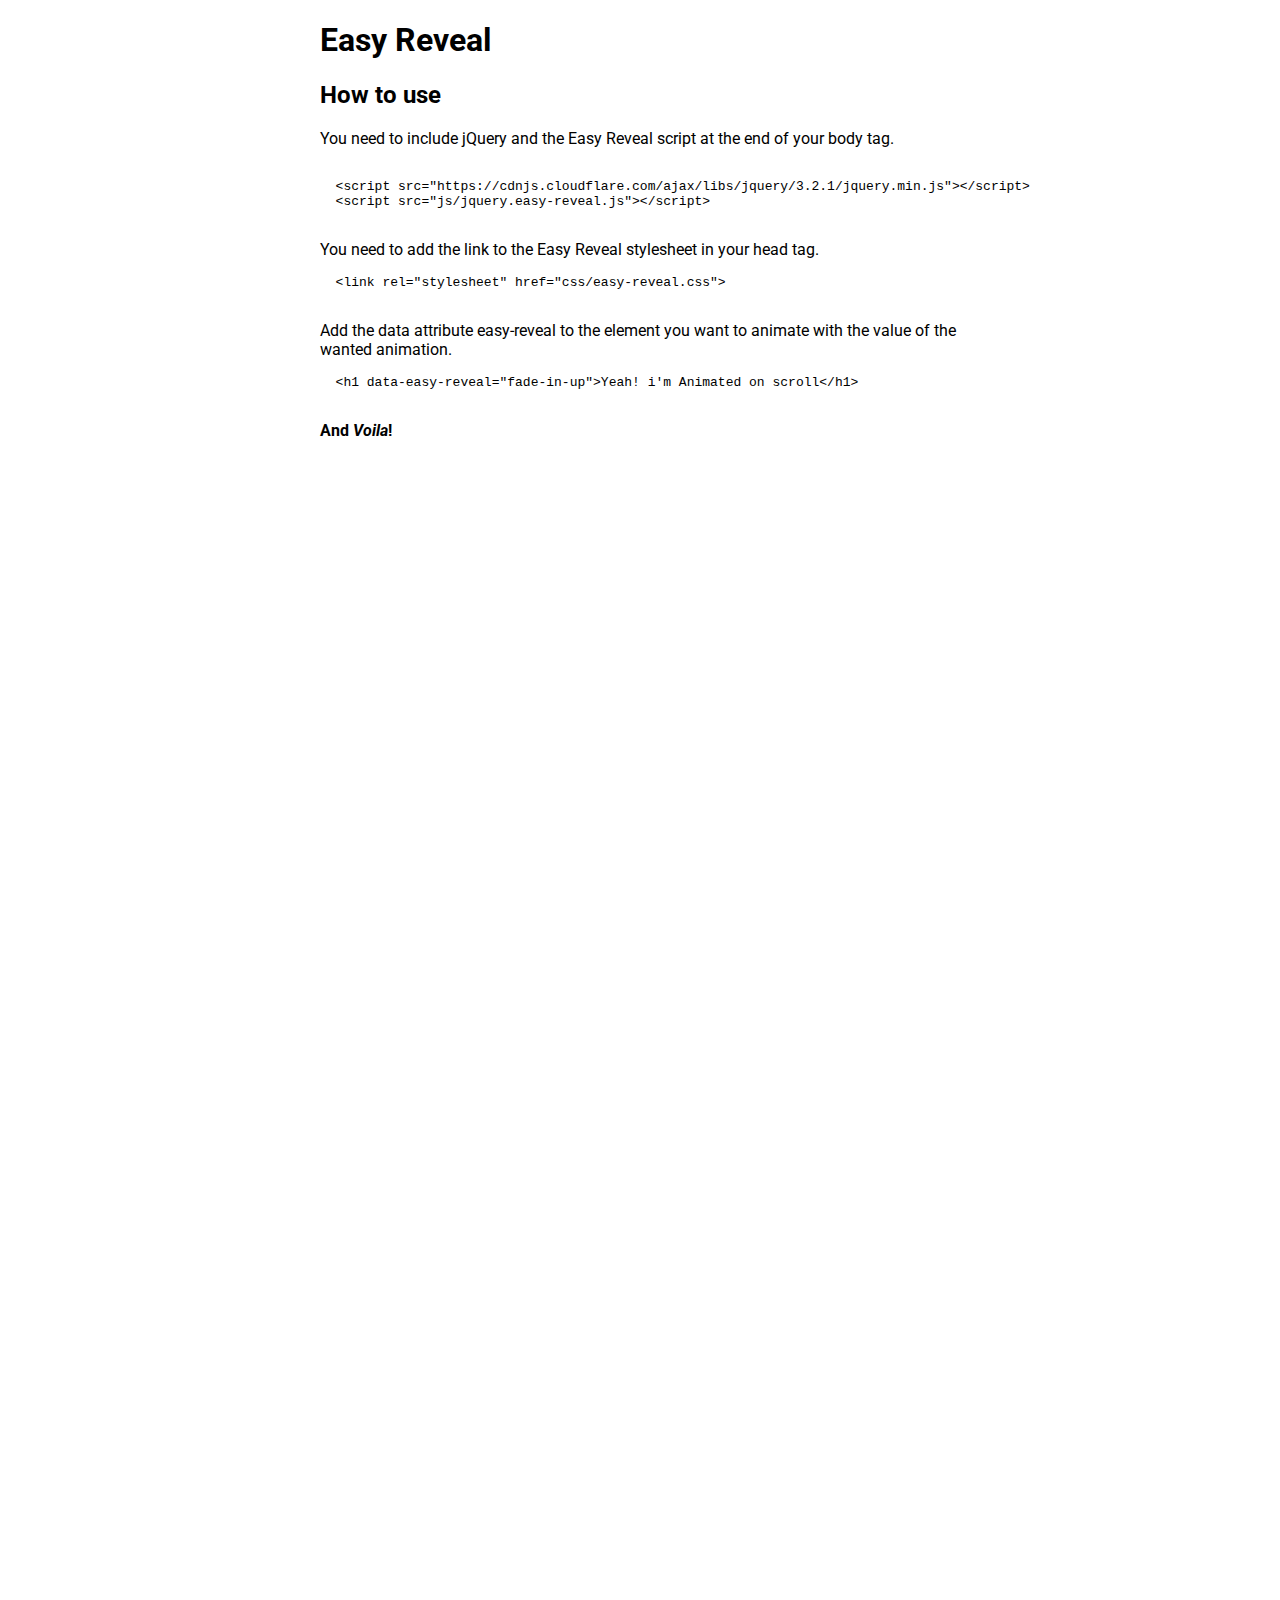
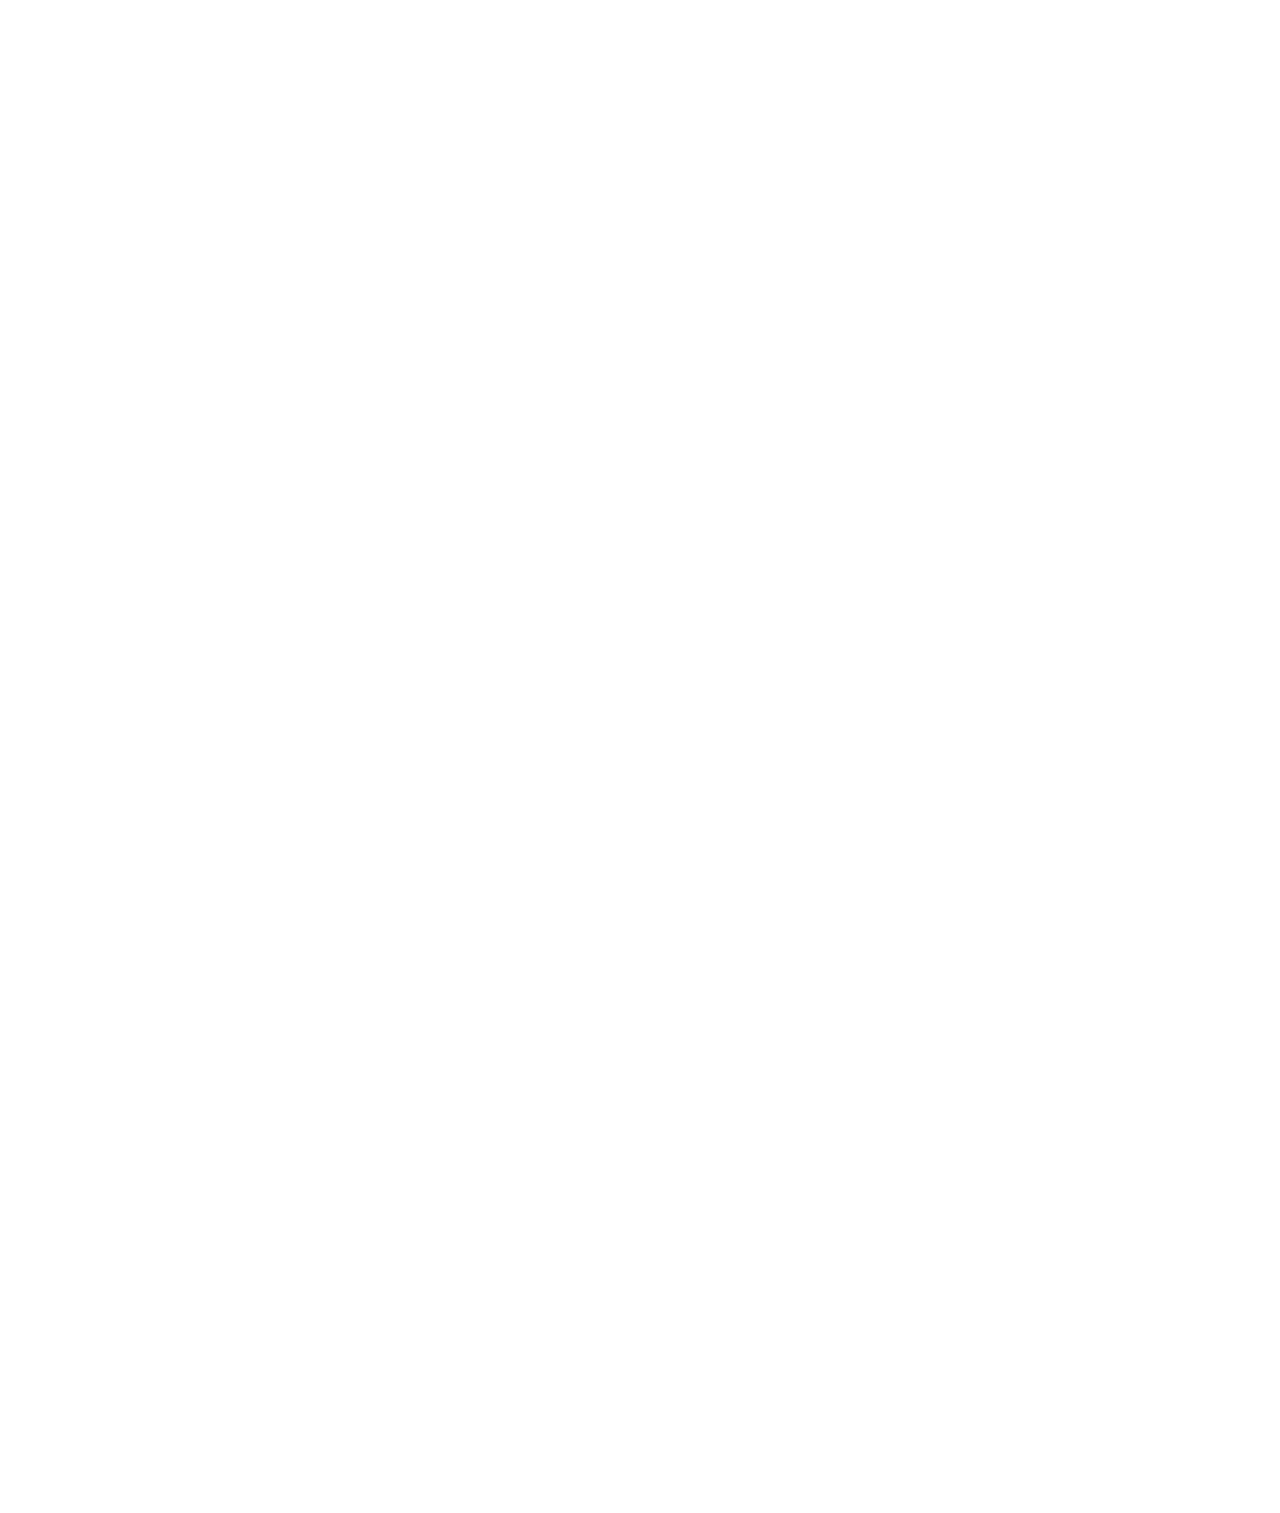
<file: index.html>
<!DOCTYPE html>
<html lang="fr">
<head>
  <meta charset="UTF-8">
  <meta name="viewport" content="width=device-width, initial-scale=1.0">
  <meta http-equiv="X-UA-Compatible" content="ie=edge">
  <meta name="description" content="Easy Reveal content on scroll">
  <title>Easy Reveal</title>
  <link rel="stylesheet" href="css/easy-reveal.min.css">
  <link rel="stylesheet" href="css/style.css">
</head>
<body>
  <div class="wrapper">
  <h1>Easy Reveal</h1>
  <h2 id="how-to-use">How to use</h2>
  <p>You need to include jQuery and the Easy Reveal script at the end of your body tag.</p>
  <pre><code class="lang-html">
  &lt;script src=&quot;https://cdnjs.cloudflare.com/ajax/libs/jquery/3.2.1/jquery.min.js&quot;&gt;&lt;/script&gt;
  &lt;script src=&quot;js/jquery.easy-reveal.js&quot;&gt;&lt;/script&gt;
  </code></pre>
  <p>You need to add the link to the Easy Reveal stylesheet in your head tag.</p>
  <pre><code class="lang-html">  &lt;link rel=&quot;stylesheet&quot; href=&quot;css/easy-reveal.css&quot;&gt;
  </code></pre>
  <p>Add the data attribute easy-reveal to the element you want to animate with the value of the wanted animation.</p>
  <pre><code class="lang-html">  &lt;h1 data-easy-reveal=&quot;fade-in-up&quot;&gt;Yeah! i&#39;m Animated on scroll&lt;/h1&gt;
  </code></pre>
  <p><strong>And <em>Voila</em>!</strong></p>

  <div data-easy-reveal>
    <h2>fade-in-up</h2>
    Eaque quibusdam, quae voluptate ab quaerat pariatur, consequuntur consequatur ad porro nihil aliquid amet voluptatibus. Eos quisquam, nobis magnam ullam debitis excepturi inventore nostrum incidunt, sequi culpa quam ipsum impedit.</p>
  </div>

  <div data-easy-reveal="fade-in-down">
    <h2>fade-in-down</h2>
    Eaque quibusdam, quae voluptate ab quaerat pariatur, consequuntur consequatur ad porro nihil aliquid amet voluptatibus. Eos quisquam, nobis magnam ullam debitis excepturi inventore nostrum incidunt, sequi culpa quam ipsum impedit.</p>
  </div>

  <div data-easy-reveal="fade-in-left">
    <h2>fade-in-left</h2>
    Eaque quibusdam, quae voluptate ab quaerat pariatur, consequuntur consequatur ad porro nihil aliquid amet voluptatibus. Eos quisquam, nobis magnam ullam debitis excepturi inventore nostrum incidunt, sequi culpa quam ipsum impedit.</p>
  </div>

  <div data-easy-reveal="fade-in-right">
    <h2>fade-in-right</h2>
    Eaque quibusdam, quae voluptate ab quaerat pariatur, consequuntur consequatur ad porro nihil aliquid amet voluptatibus. Eos quisquam, nobis magnam ullam debitis excepturi inventore nostrum incidunt, sequi culpa quam ipsum impedit.</p>
  </div>

  <div data-easy-reveal="fade-in-rotate-x">
    <h2>fade-in-rotate-x</h2>
    Eaque quibusdam, quae voluptate ab quaerat pariatur, consequuntur consequatur ad porro nihil aliquid amet voluptatibus. Eos quisquam, nobis magnam ullam debitis excepturi inventore nostrum incidunt, sequi culpa quam ipsum impedit.</p>
  </div>

  <div data-easy-reveal="fade-in-rotate-y">
    <h2>fade-in-rotate-y</h2>
    Eaque quibusdam, quae voluptate ab quaerat pariatur, consequuntur consequatur ad porro nihil aliquid amet voluptatibus. Eos quisquam, nobis magnam ullam debitis excepturi inventore nostrum incidunt, sequi culpa quam ipsum impedit.</p>
  </div>

  <p data-easy-reveal="fade-in-up">Neque placeat eveniet vel recusandae inventore. Veritatis minima deleniti praesentium rem illo accusamus voluptatibus sit temporibus perferendis autem quibusdam, voluptate consequuntur non blanditiis tempora quis facilis, vel dolorem vero, earum.</p>
  <p data-easy-reveal="fade-in-up">Temporibus sed, reprehenderit dolorem commodi minus aperiam eos inventore qui nemo nesciunt possimus quod dicta facilis aliquid aut dolorum iusto necessitatibus ducimus eligendi expedita, unde sapiente adipisci. Enim, voluptatum nesciunt!</p>
  <p data-easy-reveal="fade-in-up">Totam adipisci, aperiam in perspiciatis explicabo ex! Omnis sit sunt corrupti facere dolores tenetur explicabo accusantium ad repudiandae iusto vero ex, velit, saepe neque excepturi quam non ipsa labore minus.</p>
  <p data-easy-reveal="fade-in-up">Beatae alias, hic eum provident inventore libero illo, fuga aut quae itaque, consectetur cupiditate veniam sunt similique! Officia sint magni cupiditate, debitis aut cum corrupti rem, eaque dolores fuga error.</p>
  <p data-easy-reveal="fade-in-up">Voluptatum ut cupiditate nemo voluptatem eum delectus unde perspiciatis similique, ipsam vel praesentium assumenda earum incidunt illo obcaecati eligendi deserunt in ad nam aperiam architecto quam? Vel quae at explicabo!</p>
  <p data-easy-reveal="fade-in-up">Tenetur rerum culpa eius, facere, unde earum consectetur voluptatibus odit perferendis rem illo labore vero aliquid tempore ut soluta quae iste debitis illum aut quis nulla numquam corporis! Tempore, ratione!</p>
  <p data-easy-reveal="fade-in-up">Ullam molestias non, dolorem nulla nesciunt est quia. Omnis error obcaecati sequi! Molestias hic maiores consectetur dolor, vero reprehenderit tempore delectus quis nostrum deserunt dolores perferendis. Ipsum aspernatur impedit exercitationem.</p>
  <p data-easy-reveal="fade-in-up">Non dolores, quas quo blanditiis nemo aliquid, tenetur accusantium doloribus at excepturi veritatis maxime maiores adipisci. Deleniti odio in, pariatur at labore repellat recusandae voluptates qui consequatur, nemo porro atque.</p>
  </div>
  <script src="https://cdnjs.cloudflare.com/ajax/libs/jquery/3.2.1/jquery.min.js"></script>
  <script src="js/jquery.easy-reveal.min.js"></script>
</body>
</html>
</file>
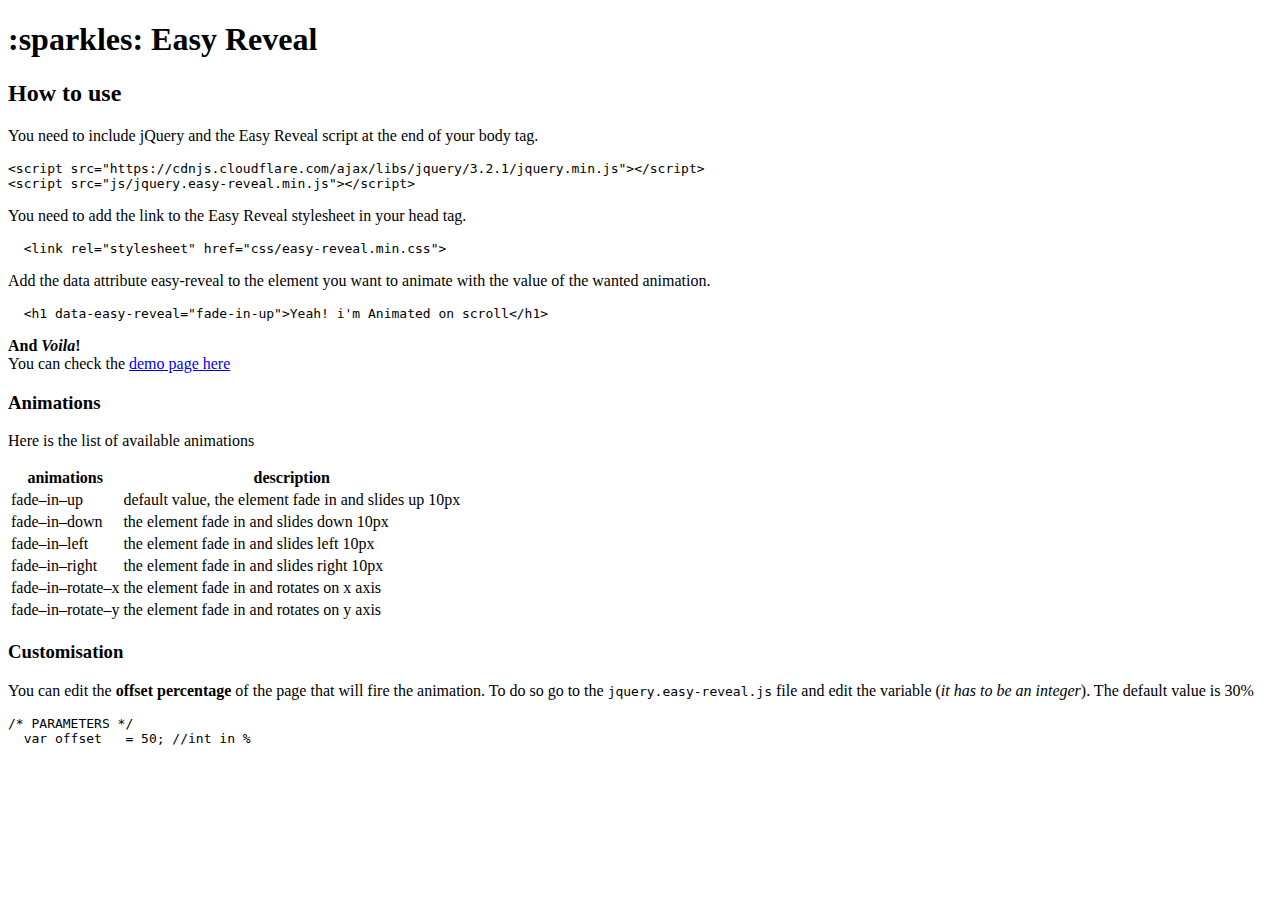
<file: README.html>
<!DOCTYPE html>
<html xmlns="http://www.w3.org/1999/xhtml" lang="en">
<head>
	<meta charset="utf-8"/>
</head>
<body>

<h1 id=":sparkles:easyreveal">:sparkles: Easy Reveal</h1>

<h2 id="howtouse">How to use</h2>

<p>You need to include jQuery and the Easy Reveal script at the end of your body tag.</p>

<pre><code class="html">&lt;script src=&quot;https://cdnjs.cloudflare.com/ajax/libs/jquery/3.2.1/jquery.min.js&quot;&gt;&lt;/script&gt;
&lt;script src=&quot;js/jquery.easy-reveal.min.js&quot;&gt;&lt;/script&gt;
</code></pre>

<p>You need to add the link to the Easy Reveal stylesheet in your head tag.</p>

<pre><code class="html">  &lt;link rel=&quot;stylesheet&quot; href=&quot;css/easy-reveal.min.css&quot;&gt;
</code></pre>

<p>Add the data attribute easy-reveal to the element you want to animate with the value of the wanted animation.</p>

<pre><code class="html">  &lt;h1 data-easy-reveal=&quot;fade-in-up&quot;&gt;Yeah! i'm Animated on scroll&lt;/h1&gt;
</code></pre>

<p><strong>And <em>Voila</em>!</strong><br>
You can check the <a href="https://istuffs.github.io/easy-reveal/">demo page here</a></p>

<h3 id="animations">Animations</h3>

<p>Here is the list of available animations</p>

<table>
<colgroup>
<col />
<col />
</colgroup>

<thead>
<tr>
	<th> animations  </th>
	<th> description           </th>
</tr>
</thead>

<tbody>
<tr>
	<td> fade&#8211;in&#8211;up  </td>
	<td> default value, the element fade in and slides up 10px </td>
</tr>
<tr>
	<td> fade&#8211;in&#8211;down  </td>
	<td> the element fade in and slides down 10px    </td>
</tr>
<tr>
	<td> fade&#8211;in&#8211;left  </td>
	<td> the element fade in and slides left 10px    </td>
</tr>
<tr>
	<td> fade&#8211;in&#8211;right </td>
	<td> the element fade in and slides right 10px    </td>
</tr>
<tr>
	<td> fade&#8211;in&#8211;rotate&#8211;x </td>
	<td> the element fade in and rotates on x axis    </td>
</tr>
<tr>
	<td> fade&#8211;in&#8211;rotate&#8211;y </td>
	<td> the element fade in and rotates on y axis    </td>
</tr>
</tbody>
</table>

<h3 id="customisation">Customisation</h3>

<p>You can edit the <strong>offset percentage</strong> of the page that will fire the animation.
To do so go to the <code>jquery.easy-reveal.js</code> file and edit the variable (<em>it has to be an integer</em>).
The default value is 30%</p>

<pre><code class="js">/* PARAMETERS */
  var offset   = 50; //int in %
</code></pre>

</body>
</html>
</file>
<file: css/style.css>
@import url("https://fonts.googleapis.com/css?family=Roboto");
body {
  font-family: 'Roboto', sans-serif; }

.wrapper {
  max-width: 640px;
  margin: 0 auto; }

div, body > p {
  margin: 75px 0; }

[data-easy-reveal] {
  padding: 25px;
  background: #e1e1e1;
  border-radius: 7px; }
</file>
